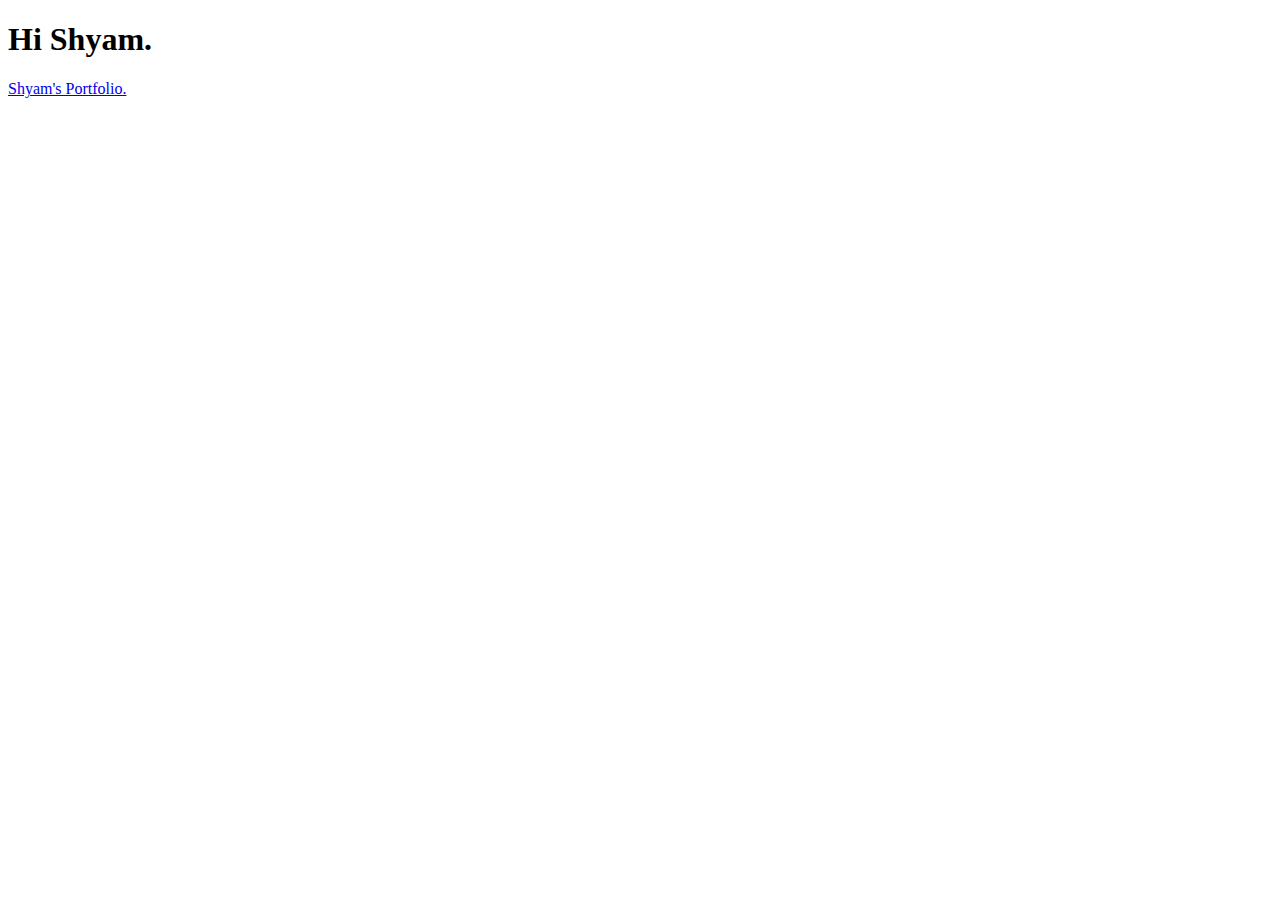
<file: index.html>
<!DOCTYPE html>
<html lang="en">
<head>
    <meta charset="UTF-8">
    <meta name="viewport" content="width=device-width, initial-scale=1.0">
    <title>Joanne</title>
</head>
<body>
    <h1>Hi Shyam.</h1>
    <a href="https://samarthyapatel.github.io">Shyam's Portfolio.</a>
</body>
</html>
</file>
